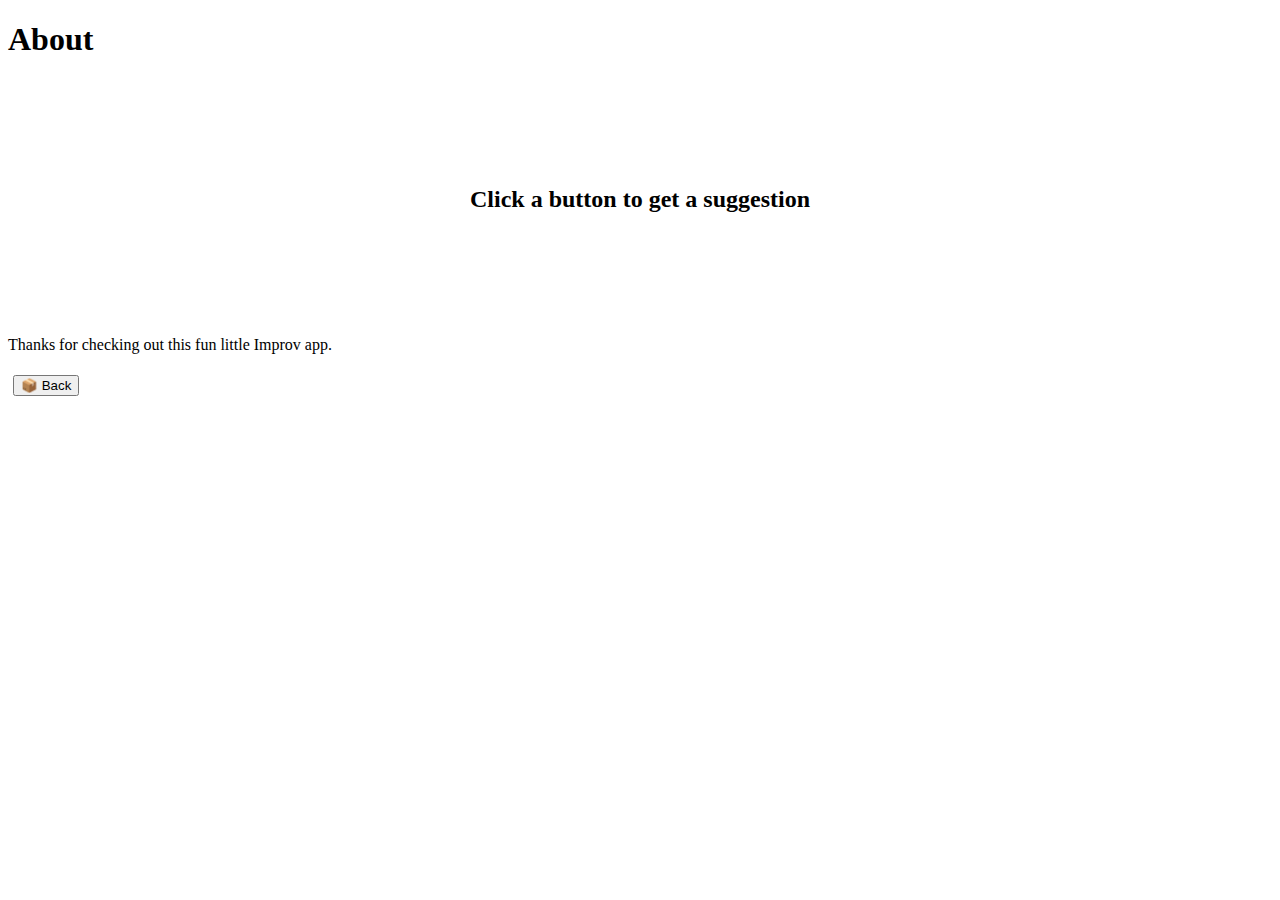
<file: about.html>
<!DOCTYPE html>
<html lang="en">

<head>
  <meta charset="UTF-8">
  <meta name="viewport" content="width=device-width, initial-scale=1.0">
  <title>About Improv Pactice Tools</title>
  <link rel="stylesheet" href="https://cdn.simplecss.org/simple.min.css">
  <link rel="stylesheet" href="styles.css">
</head>

<body>
  <div id="main-screen" class="screen">
    <h1>About</h1>
    <div id="result" class="display-result notice">Click a button to get a suggestion</div>
    <p>Thanks for checking out this fun little Improv app.</p>
    <button id="object-btn" class="nav-button" onclick="document.location='/'">📦 Back</button>
  </div>
</body>

</html>
</file>
<file: styles.css>
.display-result {
  margin-top: 20px;
  font-size: 1.5em;
  font-weight: bold;
}

.timer-container {
  display: flex;
  align-items: center;
  justify-content: center;
}

.timer-display {
  font-size: 1.5em;
  margin-left: 20px;
  margin-right: 20px;
}

.nav-button {
  margin: 5px;
  transition: background-color 0.3s ease;

}

.timer-container .nav-button {
  width: 100px;
  height: 40px;
  cursor: pointer;
  transition: background-color 0.3s ease;
}

#result {
  cursor: pointer;
  height: 10em;
  user-select: none;
  display: flex;
  justify-content: center;
  align-items: center;
}
</file>
